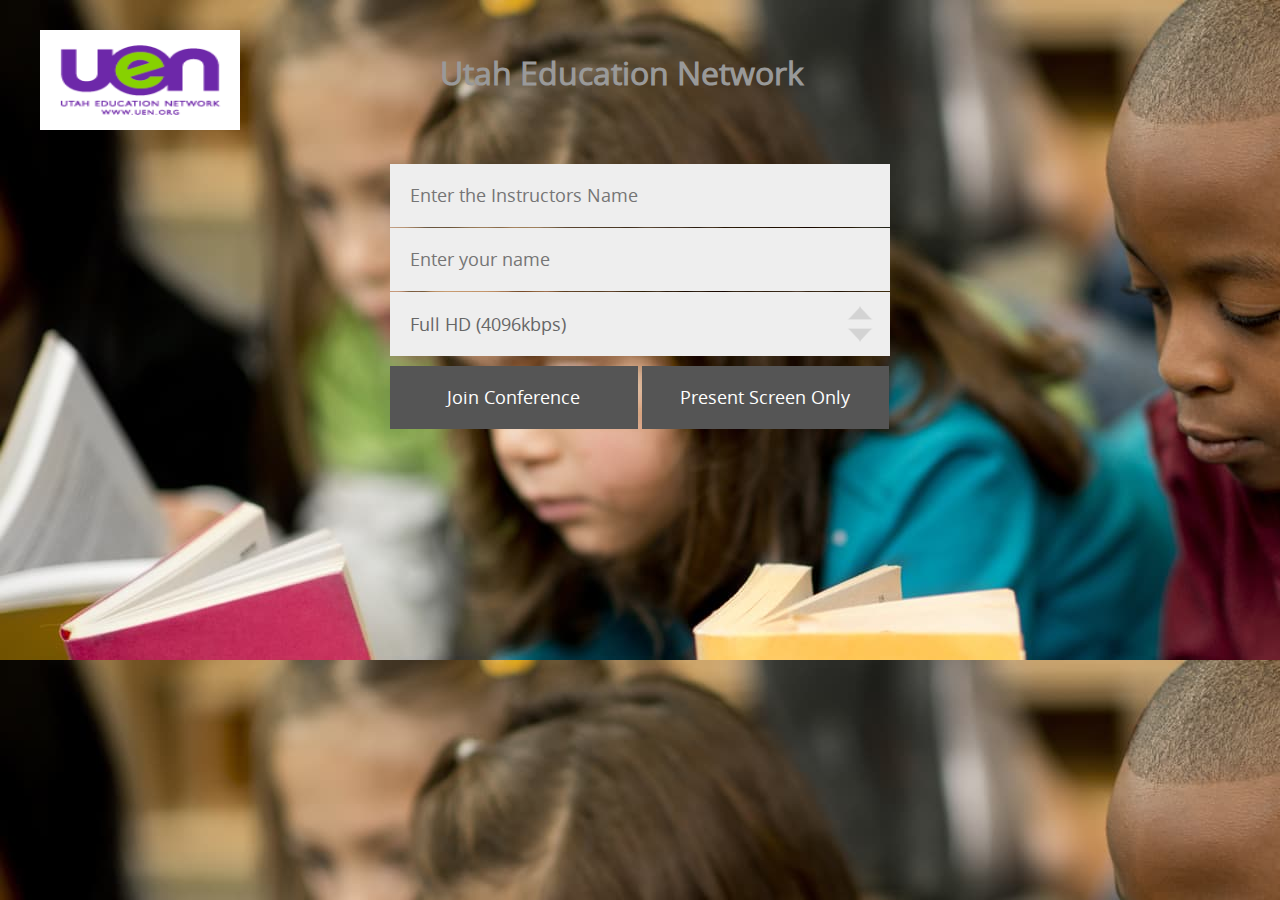
<file: index.html>
<!DOCTYPE html PUBLIC "-//W3C//DTD XHTML 1.0 Strict//EN" "http://www.w3.org/TR/xhtml1/DTD/xhtml1-strict.dtd">

<html xmlns="http://www.w3.org/1999/xhtml" lang="en-us" xml:lang="en-us" >
<head>
<title>Utah Education Network</title>
<link rel="stylesheet" type="text/css" href="style.css" />
<meta name="robots" content="noindex, nofollow" />
<script type='text/javascript'>
window.onload = function()
{
    var chrome_ver = 0;
    var firefox_ver = 0;
    var edge_ver = 0;
    var safari_ver = 0;

    if (navigator.userAgent.indexOf("Chrome") != -1) {
        chrome_ver = parseInt(window.navigator.appVersion.match(/Chrome\/(\d+)\./)[1], 10);
    }

    if (navigator.userAgent.indexOf("Firefox") != -1) {
        firefox_ver = parseInt(window.navigator.userAgent.match(/Firefox\/(\d+)\./)[1], 10);
    }

    if (navigator.userAgent.indexOf("Edge") != -1) {
        edge_ver = parseInt(window.navigator.userAgent.match(/Edge\/\d+\.(\d+)/)[1], 10);
        chrome_ver = 0;
    }

    if (self.chrome_ver == 0 && navigator.userAgent.indexOf("Safari") != -1) {
        safari_ver = parseInt(window.navigator.appVersion.match(/Safari\/(\d+)\./)[1], 10);
    }

    var is_explorer = navigator.userAgent.indexOf('MSIE') > -1 || navigator.userAgent.indexOf('Trident') > -1;

    var id_form = document.getElementById('id_form');
    if (is_explorer || (safari_ver > 0 && safari_ver < 604)) {
        id_form.action = "conference-flash.html";
    }   

    var id_join_pres = document.getElementById('id_join_pres');
    if (!(chrome_ver > 38|| firefox_ver > 51)) {
        id_join_pres.hidden = true;
    }
 
    var bw;
    if (navigator.userAgent.indexOf("Mobile") == -1) {
        bw = "1280";
    } else {
        bw = "192";
    }
    
    var id_bandwidth = document.getElementById('id_bandwidth');
    for (var i = 0; i < id_bandwidth.children.length; i++) {
        if (id_bandwidth.children[i].value == bw) {
            id_bandwidth.children[i].selected = true;
        }
    }
}
</script>

<meta name="robots" content="NONE,NOARCHIVE" />
</head>

<body>

<!-- Container -->
<div id="container" class="site">
    <!-- Header -->
    <header id="header" class="branding" role="banner">
        
        <img src="img/UEN_logo.gif" alt="UEN">
        <h1>Utah Education Network</h1>
        
    </header>
    <!-- END Header -->

    <!-- Content -->
    
  <div id="maincontent" class="main site join">
    <form id="id_form" action="conference.html" method="get">
        <label for="id_alias" class="vh">Enter the conference alias</label>
        <input type="text" value="" name="alias" id="id_alias" placeholder="Enter the Instructors Name" required class="webrtcinput">

        <label for="id_name" class="vh">Enter your name</label>
        <input type="text" value="" name="name" id="id_name" placeholder="Enter your name" required class="webrtcinput">

        <select name="bandwidth" class="webrtcinput" id="id_bandwidth">
            <option value="4096" selected>Full HD (4096kbps)</option>
            <option value="2048">HD (2048kbps)</option>
        </select>

        <input type="submit" value="Join Conference" name="join" id="id_join" class="webrtcbutton">
        <input type="submit" value="Present Screen Only" name="join_pres" id="id_join_pres" class="webrtcbutton">
    </form>
  </div>

    <!-- END Content -->

    <div id="footer"> </div>
</div>
<!-- END Container -->

</body>
</html>
</file>
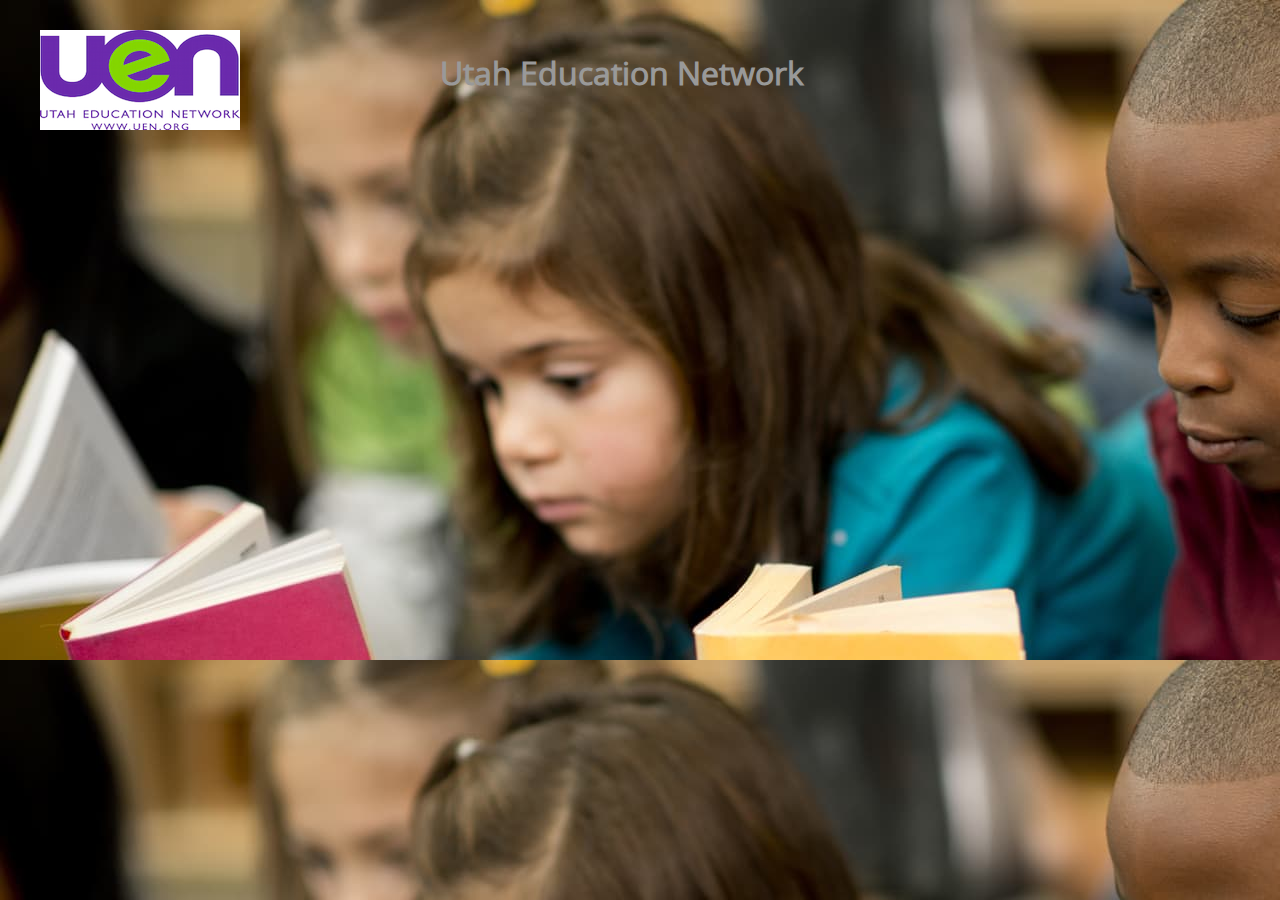
<file: conference.html>
<!DOCTYPE html PUBLIC "-//W3C//DTD XHTML 1.0 Strict//EN" "http://www.w3.org/TR/xhtml1/DTD/xhtml1-strict.dtd">

<html xmlns="http://www.w3.org/1999/xhtml" lang="en-us" xml:lang="en-us" >
<head>
<title>Pexip Infinity</title>
<link rel="stylesheet" type="text/css" href="style.css" />
<meta name="robots" content="noindex, nofollow" />
<script type="text/javascript" src="https://tbentley-lab-edg01a.bentley-labs.com/static/webrtc/js/pexrtc.js"></script>
<script type="text/javascript" src="webui.js"></script>
<script type='text/javascript'>
window.onload = function()
{
    var url = window.location.href;
    var params = url.substr(url.indexOf("?")+1).split("&");
    var i;
    var qp = {};
    for (i=0;i<params.length;i++) {
        var kv = params[i].split("=");
        qp[kv[0]] = kv[1];
    }
    console.log(qp);

    var source = "";
    if ("join_pres" in qp) {
        source = "screen";
    }

    //pin, source
    initialise("tbentley-lab-edg01a.bentley-labs.com", qp['alias'], qp['bandwidth'], qp['name'], "", source);
}
</script>

<meta name="robots" content="NONE,NOARCHIVE" />
</head>

<body>

<!-- Container -->
<div id="container" class="site">
    <!-- Header -->
    <header id="header" class="branding" role="banner">
        
        <img src="img/UEN_logo.png" alt="UEN">
        <h1>Utah Education Network</h1>
        
    </header>
    <!-- END Header -->

    <!-- Content -->

  <div id="selectrole" class="main site join hidden">
    <h2>Select your role for this conference:</h2>
    <form>
        <div class="cf">
            <input type="radio" value="1" name="role" id="id_guest" class="webrtcinput" checked>
            <label for="id_guest">Guest</label>
        </div>
        <div class="cf">
            <input type="radio" value="2" name="role" id="id_host" class="webrtcinput">
            <label for="id_host">Host</label>
        </div>

        <input type="button" value="Join Conference" name="join" id="id_join" class="webrtcbutton" onClick="submitSelectRole();">
    </form>
  </div>


  <div id="pinentry" class="main site join hidden">
    <form onSubmit="return submitPinEntry();">
        <label for="id_pin" class="vh">Enter the conference PIN</label>
        <input type="password" value="" name="pin" id="id_pin" placeholder="Enter the conference PIN" required class="webrtcinput">

        <input type="button" value="Join Conference" name="join" id="id_join" class="webrtcbutton" onClick="submitPinEntry();">
    </form>
  </div>


  <div id="ivrentry" class="main site join hidden">
    <form onSubmit="return submitIVREntry();">
        <label for="id_room" class="vh">Enter the target extension</label>
        <input type="text" value="" name="room" id="id_room" placeholder="Enter the target extension" required class="webrtcinput">

        <input type="button" value="Join Conference" name="join" id="id_join" class="webrtcbutton" onClick="submitIVREntry();">
    </form>
  </div>

 
  <div id="maincontent" class="main cf hidden">
    <section class="top">
      <aside class="participants"><!-- List of participants -->
        <h2 id="rosterheading">Participants</h2>
        <div id="rosterlist" class="rosterlist">
          <ul id="rosterul">
          </ul>
        </div>
        <div id="selfview" class="selfview" hidden>
          <video id="selfvideo" autoplay="autoplay" playsinline="playsinline" muted="true">
          </video>
        </div>
      </aside>
      <div id="videocontainer" class="videocontainer">
        <video width="100%" height="100%" id="video" autoplay="autoplay" playsinline="playsinline" poster="img/spinner.gif"></video>
      </div>
    </section>

    <footer id="controls" class="controls cf">
      <ul>
        <li><a id="id_selfview" class="webrtcbutton btn-selfview" onclick="toggleSelfview();">Show Selfview</a></li>
        <li><a id="id_muteaudio" class="webrtcbutton btn-audio" onclick="muteAudioStreams();">Mute Audio</a></li>
        <li><a id="id_mutevideo" class="webrtcbutton btn-video" onclick="muteVideoStreams();">Mute Video</a></li>
        <li><a id="id_fullscreen" class="webrtcbutton btn-fullscreen inactive" onclick="goFullscreen();">Fullscreen</a></li>
        <li><a id="id_screenshare" class="webrtcbutton btn-presentscreen inactive" onclick="presentScreen();">Present Screen</a></li>
        <li><a id="id_presentation" class="webrtcbutton btn-presentation inactive" onclick="togglePresentation();">No Presentation Active</a></li>
        <li><a id="id_disconnect" class="webrtcbutton btn-disconnect" onclick="window.location='index.html';">Disconnect</a></li>
      </ul>
    </footer>
  </div>

    <!-- END Content -->

    <div id="footer"> </div>
</div>
<!-- END Container -->

</body>
</html>
</file>
<file: style.css>
/*
 :::  Reset
-------------------------------------------------- */
* {
  margin: 0;
  padding: 0;
  border: 0;
  -webkit-box-sizing: border-box;
     -moz-box-sizing: border-box;
          box-sizing: border-box;
}
article, aside, details, figcaption, figure,
footer, header, hgroup, main, nav, section {
  display: block;
}
ol, ul {
  list-style: none;
}



/*
 :::  Fonts
-------------------------------------------------- */

@font-face {
  font-family: 'pexip';
  src: url('fonts/pexip.eot');
  src: url('fonts/pexip.eot?#iefix') format('embedded-opentype'),
    url('fonts/pexip.woff') format('woff'),
    url('fonts/pexip.ttf') format('truetype'),
    url('fonts/pexip.svg#$icon-font') format('svg');
}

@font-face {
  font-family: 'Open Sans';
  src: url('fonts/opensans-regular-webfont.eot') format('embedded-opentype'),
    url('fonts/opensans-regular-webfont.woff') format('woff'),
    url('fonts/opensans-regular-webfont.ttf') format('truetype'),
    url('fonts/opensans-regular-webfont.svg') format('svg');
  font-weight: normal;
  font-style: normal;
}



/*
 :::  Site
-------------------------------------------------- */
html {
  min-height: 100%;
  font-size: 100%;
  position: relative;
  -ms-text-size-adjust: 100%;
  -webkit-text-size-adjust: 100%;
  -webkit-font-smoothing: antialiased;
  padding: 30px;
}
body {
  font-family: 'Open Sans', Helvetica, sans-serif;
  color: #333;
  line-height: 1;
  background-image: url("img/k-2-resources.jpg");
  background-color: #fff;
}
.site {
  margin: 0 auto;
  max-width: 1200px;
}
.main {
  width: 100%;
  display: block;
}
.top {
  background: #f2f2f2;
  height: 600px;
  position: relative;
  overflow: hidden;
}
@media only screen and (max-width : 550px) {
  .top {
    height: auto;
  }
}



/*
 :::  Site Header
-------------------------------------------------- */
.branding {
  width: 100%;
  position: relative;
}
.branding img {
  display: inline-block;
  width: 200px;
  height: 100px;
}
.branding h1 {
/*  position: absolute;
  right: 0;
  top: 0; */
  position: relative;
  left: 400px;
  top: -75px;
  font-weight: 600;
  color: #999;
}

.rosterlist {
  height: 545px;
}
.rosterlist.shorter {
  height: 410px;
}

/*
 :::  .participants <aside>
-------------------------------------------------- */
.participants {
  float: left;
  width: 20%;
  line-height: 1.25em;
  border-right: 1px solid #fff;
}
.participants ul {
  overflow: auto;
  height: 100%;
}
.participants h2 {
  padding: 15px 5%;
  background: #d5d5d5;
  font-weight: 400;
  border-bottom: 1px solid #fff;
}
.participants li {
  padding: 10px 5%;
  width: 100%;
  border-bottom: 1px solid #fff;
  transition: background .3s, color .3s;
}
.participants li:hover {
  background: #f38b3c;
  color: #fff;
}
.participants h3 {
  font-weight: 600;
  font-size: 1em;
}
.participants h3:before {
  position: relative;
  content: '\e185';
  font-family: 'pexip';
  margin-right: 10px;
}
.participants h3.presenting:before {
  position: relative;
  content: '\e120';
  font-family: 'pexip';
  margin-right: 10px;
}
.participants p {
  font-size: 0.75em;
}
@media only screen and (max-width : 950px) {
  .participants {
    width: 33.333333%;
  }
}
@media only screen and (max-width : 550px) {
  .participants {
    float: none;
    width: 100%;
    border-right: none;
  }
  .participants ul {
    padding-bottom: 0;
  }
}


/*
 :::  .selfview <div>
-------------------------------------------------- */
.selfview {
  position: absolute;
  z-index: 99999;
  max-width: 20%;
  max-height: 135px;
  bottom: 0;
  left: 0;
  border-top: 1px solid #fff;
  border-right: 1px solid #fff;

  background-size: cover;
  background-position: center;
}
.selfview video {
  top: 0;
  right: 0;
  bottom: 0;
  left: 0;
  width: 100%;
  height: 100%;
}
@media only screen and (max-width : 950px) {
  .selfview {
    max-width: 33.333333%;
    max-height: 161px;
  }
}
@media only screen and (max-width : 550px) {
  .selfview {
    position: relative;
    max-width: 100%;
    border-right: none;
  }
}


/*
 :::  .videocontainer <div>
-------------------------------------------------- */
.videocontainer {
  background: #333;
  position: absolute;
  left: 20%;
  height: 100%;
  width: 80%;
  padding: 0 2%;
}
.videocontainer video {
  position: relative;
  top: 0;
  right: 0;
  bottom: 0;
  left: 0;
  width: 100%;
  height: 100%;
}
@media only screen and (max-width : 950px) {
  .videocontainer {
    width: 66.666666%;
    left: 33.333333%;
  }
}
@media only screen and (max-width : 550px) {
  .videocontainer {
    position: relative;
    width: 100%;
    padding: 0;
    left: 0;
  }
  .videocontainer video {
    height: auto;
  }
}


/*
 :::  Controls [.controls] <footer>
-------------------------------------------------- */
.controls {
  border-top: 1px solid #fff;
}
.controls li {
  float: left;
  display: inline-block;
  width: 14%;
  border-right: 1px solid #fff;
  border-bottom: 1px solid #fff;
  vertical-align: center;
}
.controls li:nth-child(4) {
  width: 12%;
}
.controls li:nth-child(6) {
  width: 18%;
}
.controls li:last-child {
  border-right: none !important;
}
@media only screen and (max-width : 1050px) {
  .controls li,
  .controls li:nth-child(4),
  .controls li:nth-child(6) {
    width: 33.3333333%;
  }
  .controls li:nth-child(3n) {
    border-right: none;
  }
  .controls li:last-child {
    width: 100%;
  }
}
@media only screen and (max-width : 550px) {
  .controls li,
  .controls li:nth-child(4),
  .controls li:nth-child(6) {
    width: 100%;
    border-right: none;
  }
}

.controls a {
  font-family: 'Open Sans', sans-serif;
  display: block;
  width: 100%;
  padding: 20px 10px;
  text-align: center;
  font-weight: 400;
  font-size: 0.9em;
  cursor: pointer;
  background: #d5d5d5;
  height: 56px;
  -webkit-transition: background .3s, color .3s;
  transition: background .3s, color .3s;
  vertical-align: middle;
}
.controls a:hover,
.controls a.active { /* active state */
  background: #f38b3c;
  color: #fff;
  font-weight: 400;
}

/* Inactive State */
.controls .inactive {
  color: #888;
  cursor: default;
}
.controls .inactive:hover {
  color: #888;
  background: #d5d5d5;
}



/*
 :::  Controls [.controls] -> Icons
 :::  You can call the .active class in your JS to switch the icons for an active state
-------------------------------------------------- */
.controls a:before {
  position: relative;
  font-family: 'pexip';
  margin-right: 10px;
  font-size: 1.1em;
  top: 2px;
  font-weight: 300;
  -moz-osx-font-smoothing: grayscale;
}

/* Show Selfview */
.controls .btn-selfview:before {
  content: '\e18c';
}

/* Mute Audio */
.controls .btn-audio:before {
  content: '\e38f';
}
.controls .btn-audio.selected:before {
  content: '\e3a4';
}

/* Mute Video */
.controls .btn-video:before {
  content: '\e2d9';
}
.controls .btn-video.selected:before {
  content: '\e2da';
}

/* Present Screen */
.controls .btn-presentscreen:before {
  content: '\e120';
}

/* Presentation */
.controls .btn-presentation:before {
  content: '\e121';
}

/* Go Fullscreen */
.controls .btn-fullscreen:before {
  content: '\e1bf';
}

/* Disconnect */
.controls .btn-disconnect:before {
  content: '\e290';
}



/*
 :::  Join / Login Page -> Add the .join class to the .site container!
-------------------------------------------------- */
.site.join {
  max-width: 500px;
}
.site.join input[type="text"],
.site.join input[type="password"],
.site.join input[type="button"],
.site.join input[type="submit"] {
  width: 100%;
  padding: 20px;
  font-size: 1.1em;
  font-family: inherit;
  color: #666;
  border-radius: 0px;
  background: #eee;
  margin-bottom: 1px;
  font-weight: 300;
  -webkit-transition: background .3s, color .3s, border .3s;
  transition: background .3s, color .3s, border .3s;
  -webkit-appearance: none;
  -moz-appearance: none;
  appearance: none;
}
.site.join input[type="button"],
.site.join input[type="submit"] {
  width: 49.5%;
}
.site.join select {
  width: 100%;
  padding: 20px 20px;
  font-size: 1.1em;
  background-color: #eee;
  height: 64px;
  font-family: inherit;
  color: #666;
  border-radius: 0px;
  text-indent: 0.01px;
  text-overflow: '';
  cursor: pointer;
  font-weight: 300;
  background-image: url(img/select.png);
  background-repeat: no-repeat;
  background-size: 60px 64px;
  background-position: center right;
  -webkit-appearance: none;
  -moz-appearance: none;
  appearance: none;
  position: relative;
}
select::-ms-expand {
    display: none;
}

/* Some Retina Love... */
@media only screen and (-webkit-min-device-pixel-ratio: 2) {
  .site.join select {
    background-image: url(img/select@2x.png);
  }
}



/*
 :::  Role Page -> Add the .join class to the .site container!
-------------------------------------------------- */
.site.join h2 {
  margin-bottom: 30px;
  font-weight: 600;
  font-size: 1.4em;
}
.site.join form div {
  width: 100%;
  padding: 0 20px;
  background: #eee;
  line-height: 50px;
  border-bottom: 1px solid #fff;
}
.site.join input[type="radio"] {
  float: left;
  margin-right: 10px;
  background: #fff;
  color: #666;
  width: 20px;
  height: 20px;
  cursor: pointer;
  border-radius: 0;
  border: none;
  position: relative;
  top: 15px;
  font-family: inherit;
  box-shadow: none;
  -webkit-appearance: none;
  -moz-appearance: none;
  appearance: none;
  text-align: center;
  line-height: 15px;
}
.site.join input[type="radio"]:checked:before {
  content: '';
  width: 14px;
  height: 14px;
  background: #999;
  display: block;
  position: relative;
  top: 3px;
  left: 3px;
}
.site.join label {
  float: left;
}


/* Form Submit button */
.site.join input[type="button"],
.site.join input[type="submit"] {
  background: #555;
  color: #fff;
  cursor: pointer;
  margin-top: 10px;
  margin-bottom: 10px;
}
.site.join input[type="button"]:hover,
.site.join input[type="submit"]:hover {
  background: #f38b3c;
}


/* Let the placeholder text disappear on focus */
[placeholder]:focus::-webkit-input-placeholder {
  color: transparent;
}


/* Form error */
.site.join .webrtcerror {
  color: #fff;
  background: #cf4326;
  font-size: 1em;
  padding: 10px 20px;
  margin-bottom: 10px;
  border-radius: 0px;
}



/*
 :::  Clearfix [cf]
-------------------------------------------------- */
.cf:before,
.cf:after {
  content: ' ';
  display: table;
}
.cf:after {
  clear: both;
}



/*
 :::  Visually hidden [vh]
 :::  For better accessibility --> <label>
-------------------------------------------------- */
.vh {
  border: 0;
  clip: rect(0 0 0 0);
  height: 1px;
  margin: -1px;
  overflow: hidden;
  padding: 0;
  position: absolute;
  width: 1px;
}


.hidden {
  display: none;
}
</file>
